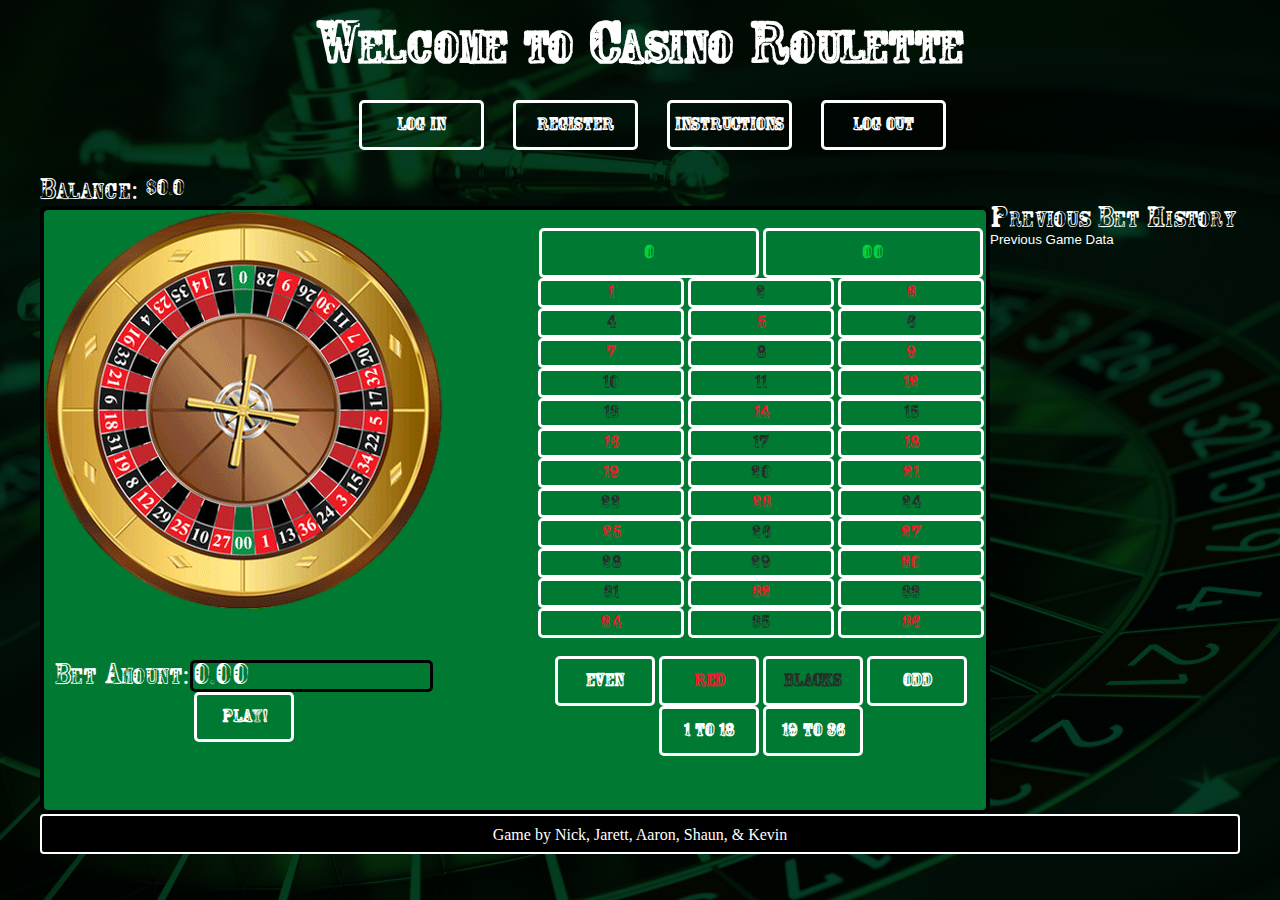
<file: Jarett-Design/index.html>
<!DOCTYPE html>
<html>
  <head>
    <title>Casino Roulette</title>
    <link rel="stylesheet" href="design.css" type="text/css">
  </head>
  <body>
    <div class="wrapper">
      <div class="heading">
        <h1>Welcome to Casino Roulette</h1>
      </div>
      <div class="navigation" style="text-align: center">
        <button class="log-in">
          LOG IN
        </button>
        <button class="register">
          REGISTER
        </button>
        <button class="instructions">
          INSTRUCTIONS
        </button>
        <button class="log-out">
          LOG OUT
        </button>
      </div>
      <div class="balance_area">
          Balance: <textarea class="balance" rows="1" cols="15" readonly>$0.0
        </textarea>
        </div>
      <div class="game_area">
        <div class="wheel"></div>
        <div class="bets" style="text-align: center">
          <p>
            </br>
            <button class="zero">
              0
            </button>
            <button class="zero">
              00
            </button>
          </p>
          <p>
            <button class="reds">
              1
            </button>
            <button class="blacks">
              2
            </button>
            <button class="reds">
              3
            </button>
            <button class="blacks">
              4
            </button>
            <button class="reds">
              5
            </button>
            <button class="blacks">
              6
            </button>
            <button class="reds">
              7
            </button>
            <button class="blacks">
              8
            </button>
            <button class="reds">
              9
            </button>
            <button class="blacks">
              10
            </button>
            <button class="blacks">
              11
            </button>
            <button class="reds">
              12
            </button>
            <button class="blacks">
              13
            </button>
            <button class="reds">
              14
            </button>
            <button class="blacks">
              15
            </button>
            <button class="reds">
              16
            </button>
            <button class="blacks">
              17
            </button>
            <button class="reds">
              18
            </button>
            <button class="reds">
              19
            </button>
            <button class="blacks">
              20
            </button>
            <button class="reds">
              21
            </button>
            <button class="blacks">
              22
            </button>
            <button class="reds">
              23
            </button>
            <button class="blacks">
              24
            </button>
            <button class="reds">
              25
            </button>
            <button class="blacks">
              26
            </button>
            <button class="reds">
              27
            </button>
            <button class="blacks">
              28
            </button>
            <button class="blacks">
              29
            </button>
            <button class="reds">
              30
            </button>
            <button class="blacks">
              31
            </button>
            <button class="reds">
              32
            </button>
            <button class="blacks">
              33
            </button>
            <button class="reds">
              34
            </button>
            <button class="blacks">
              35
            </button>
            <button class="reds">
              36
            </button>
          </p>
          <p>
            </br>
            <button class="general">
              EVEN
            </button>
            <button class="all_Red">
              RED
            </button>
            <button class="all_Black">
              BLACKS
            </button>
            <button class="general">
              ODD
            </button>
            <button class="general">
              1 TO 18
            </button>
            <button class="general">
              19 TO 36
            </button>
          </p>
        </div>
        <div class="play" style="text-align: center">
          Bet Amount:<input type="number" value="0.00" class="bet_amt" />
          </br>
          <button class="general">
            PLAY!
          </button>
        </div>
      </div>
      <div class="sidebar">
        Previous Bet History
        <textarea class="gamedata" rows="8" cols="25" readonly>
Previous Game Data
        </textarea>
      </div>
      <div class="footer">
        Game by Nick, Jarett, Aaron, Shaun, & Kevin
      </div>
    </div>
    
  </body>
</html>
</file>
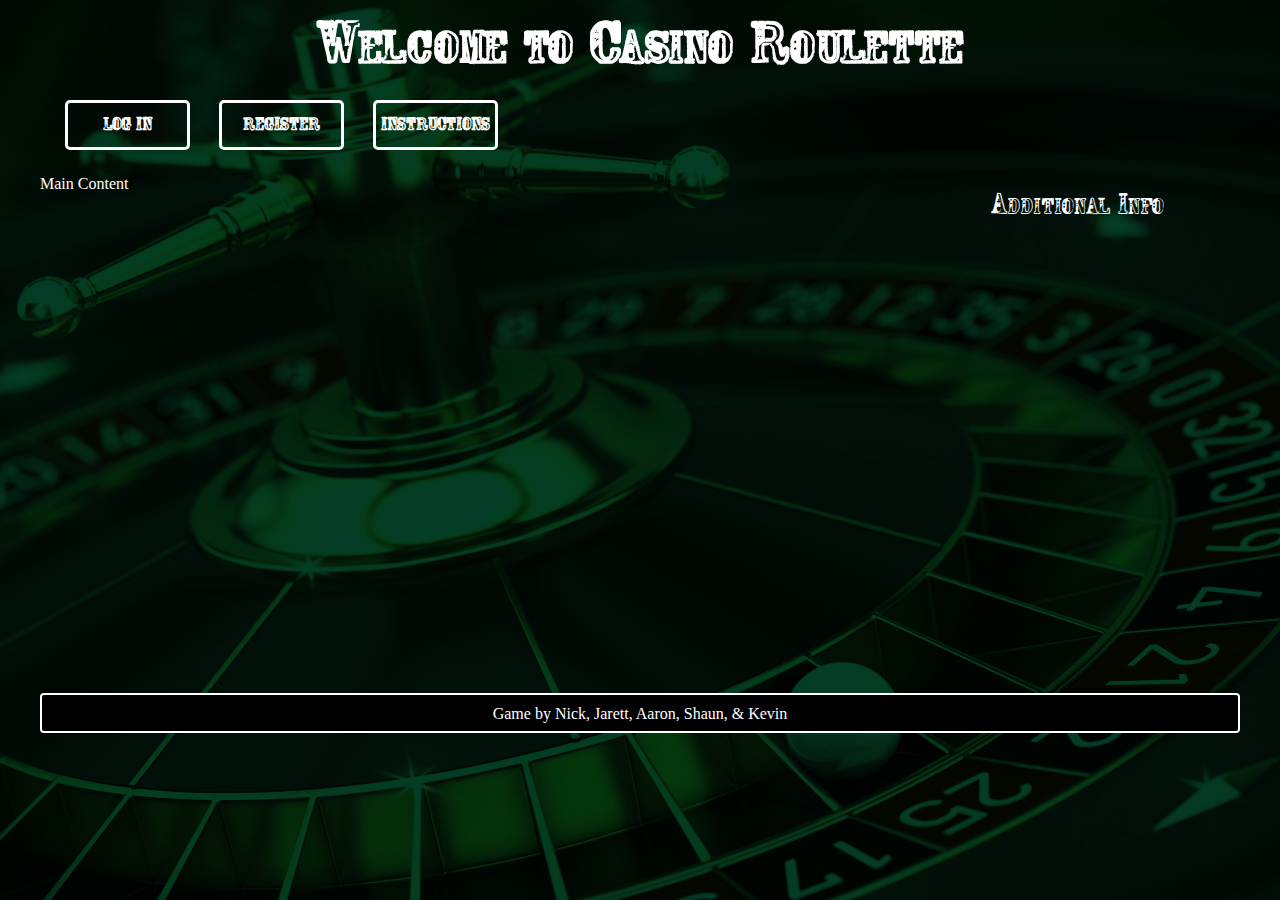
<file: Jarett-Design/roulette.html>
<!DOCTYPE html>
<html>
  <head>
    <title>Casino Roulette</title>
    <link rel="stylesheet" href="design.css" type="text/css">
  </head>
  <body>
    <div class="wrapper">
      <div class="heading">
        <h1>Welcome to Casino Roulette</h1>
      </div>
      <div class="navigation">
        <button class="log-in">
          LOG IN
        </button>
        <button class="register">
          REGISTER
        </button>
        <button class="instructions">
          INSTRUCTIONS
        </button>
        
      </div>
      <div class="content">
        Main Content
      </div>
      <div class="sidebar">
        Additional Info
      </div>
      <div class="footer">
        Game by Nick, Jarett, Aaron, Shaun, & Kevin
      </div>
    </div>
    
  </body>
</html>
</file>
<file: Jarett-Design/design.css>
*{
  margin: 0;
  padding: 0;
  box-sizing: border-box;
}
html, body
{
  height: 100%;
}

body
{
  background-color: #01130B;
  background-image: url(roulette-wheel.jpg);
  background-position: center;
  background-size: cover;
  background-blend-mode: soft-light;
  color: white;
}
.wrapper
{
  width:1200px;
  margin: 0 auto 0 auto;
}

.heading
{
  height:75px;
  padding: 20px;
  text-align: center;
  font-family: Casino;
  font-size: 20pt;
}

.navigation
{
  height: 100px;
  width: 1200px;
}

.log-in
{
  margin: 25px;
  display: inline-table;
  width: 125px;
  height: 50px;
  border: 3px solid white;
  background-color: rgba(255, 255, 255, 0);
  color: white;
  font-family: Casino;
  font-weight: bold;
  font-size: 12pt;
  border-radius: 5px;
  transition: background-color 500ms, color 500ms;
}
.log-in:hover
{
  background-color: rgba(255, 255, 255, 1);
  color: #222;
  cursor: pointer;
  transition: background-color 500ms, color 500ms;
}

.register
{
  margin-right: 25px;
  display: inline-table;
  width: 125px;
  height: 50px;
  border: 3px solid white;
  background-color: rgba(255, 255, 255, 0);
  color: white;
  font-family: Casino;
  font-weight: bold;
  font-size: 12pt;
  border-radius: 5px;
  transition: background-color 500ms, color 500ms;
}
.register:hover
{
  background-color: rgba(255, 255, 255, 1);
  color: #222;
  cursor: pointer;
  transition: background-color 500ms, color 500ms;
}

.instructions
{
  margin-right: 25px;
  display: inline-table;
  width: 125px;
  height: 50px;
  border: 3px solid white;
  background-color: rgba(255, 255, 255, 0);
  color: white;
 font-family: Casino;
  font-weight: bold;
  font-size: 12pt;
  border-radius: 5px;
  transition: background-color 500ms, color 500ms;
}
.instructions:hover
{
  background-color: rgba(255, 255, 255, 1);
  color: #222;
  cursor: pointer;
  transition: background-color 500ms, color 500ms;
}

.log-out
{
  display: inline-table;
  width: 125px;
  height: 50px;
  border: 3px solid white;
  background-color: rgba(255, 255, 255, 0);
  color: white;
  font-family: Casino;
  font-weight: bold;
  font-size: 12pt;
  border-radius: 5px;
  transition: background-color 500ms, color 500ms;
}
.log-out:hover
{
  background-color: rgba(255, 255, 255, 1);
  color: #222;
  cursor: pointer;
  transition: background-color 500ms, color 500ms;
}

.game_area
{
  background-color: #007932;
  min-height: 500px;
  width: 950px;
  float: left;
  border: 4px solid black;
  border-radius: 8px;
}

.wheel
{
  float: left;
  min-height: 400px;
  width: 400px;
  content:url(New_wheel.png);
}

.bets
{
  float: right;
  min-height: 600px;
  width: 450px;
}

.zero
{
  display: inline-block;
  width: 220px;
  height: 50px;
  border: 3px solid white;
  background-color: transparent;
  color: #00D33B;
  font-family: Casino;
  font-weight: bold;
  font-size: 12pt;
  border-radius: 5px;
  transition: background-color 500ms, color 500ms;
}

.zero:hover
{
  background-color: #00D33B;
  color: white;
  cursor: pointer;
  transition: background-color 500ms, color 500ms;
}

.reds
{
  display: inline-block;
  width: 146px;
  height: 30px;
  border: 3px solid white;
  background-color: transparent;
  color: #ED1C2D;
  font-family: Casino;
  font-size: 12pt;
  border-radius: 5px;
  transition: background-color 500ms, color 500ms;
}

.reds:hover
{
  background-color: #ED1C2D;
  color: white;
  cursor: pointer;
  transition: background-color 500ms, color 500ms;
}

.blacks
{
  display: inline-block;
  width: 146px;
  height: 30px;
  border: 3px solid white;
  background-color: transparent;
  color: #2B2B2B;
  font-family: Casino;
  font-size: 12pt;
  border-radius: 5px;
  transition: background-color 500ms, color 500ms;
}

.blacks:hover
{
  background-color: #2B2B2B;
  color: white;
  cursor: pointer;
  transition: background-color 500ms, color 500ms;
}

.general
{
  display: inline-table;
  width: 100px;
  height: 50px;
  border: 3px solid white;
  background-color: rgba(255, 255, 255, 0);
  color: white;
  font-family: Casino;
  font-weight: bold;
  font-size: 12pt;
  border-radius: 5px;
  transition: background-color 500ms, color 500ms;
}

.general:hover
{
  background-color: rgba(255, 255, 255, 1);
  color: #222;
  cursor: pointer;
  transition: background-color 500ms, color 500ms;
}

.all_Red
{
  display: inline-table;
  width: 100px;
  height: 50px;
  border: 3px solid white;
  background-color: rgba(255, 255, 255, 0);
  color: #ED1C2D;
  font-family: Casino;
  font-weight: bold;
  font-size: 12pt;
  border-radius: 5px;
  transition: background-color 500ms, color 500ms;
}

.all_Red:hover
{
  background-color: #ED1C2D;
  color: white;
  cursor: pointer;
  transition: background-color 500ms, color 500ms;
}

.all_Black
{
  display: inline-table;
  width: 100px;
  height: 50px;
  border: 3px solid white;
  background-color: rgba(255, 255, 255, 0);
  color: #2B2B2B;
  font-family: Casino;
  font-weight: bold;
  font-size: 12pt;
  border-radius: 5px;
  transition: background-color 500ms, color 500ms;
}

.all_Black:hover
{
  background-color: #2B2B2B;
  color: white;
  cursor: pointer;
  transition: background-color 500ms, color 500ms;
}

.play
{
  margin-top: 50px;
  float: left;
  min-height: 100px;
  width: 400px;
  font-family: Casino;
  font-size: 20pt;
  color: white;
}

.bet_amt
{
  font-family: Casino;
  font-size: 20pt;
  color: white;
  background: transparent;
  border: 3px solid black;
  border-radius: 5px;
  size: 25px;
}

.balance_area
{
  font-family: Casino;
  font-size: 20pt;
  min-height: 25px;
  width: 300px;
}

.balance
{
  resize: none;
  background: transparent;
  color: white;
  font-family: Casino;
  border: none;
  overflow: hidden;
  font-size: 15pt;
}

.sidebar
{
  width: 250px;
  float: right;
  min-height: 500px;
  font-family: Casino;
  font-size: 20pt;
}

.gamedata
{
  resize: none;
  border: 2px black;
  border-radius: 4px;
  font-family: Helvetica;
  color: white;
  width: 250px;
  background: transparent;
  min-height: 500px;
}
.footer
{
  border: 2px double white;
  border-radius: 4px;
  clear: both;
  background: black;
  height: 40px;
  color: white;
  text-align: center;
  padding: 10px;
}

@font-face {
font-family: "Casino";
src: url("fonts/CASIQN__.TTF");
}
</file>
